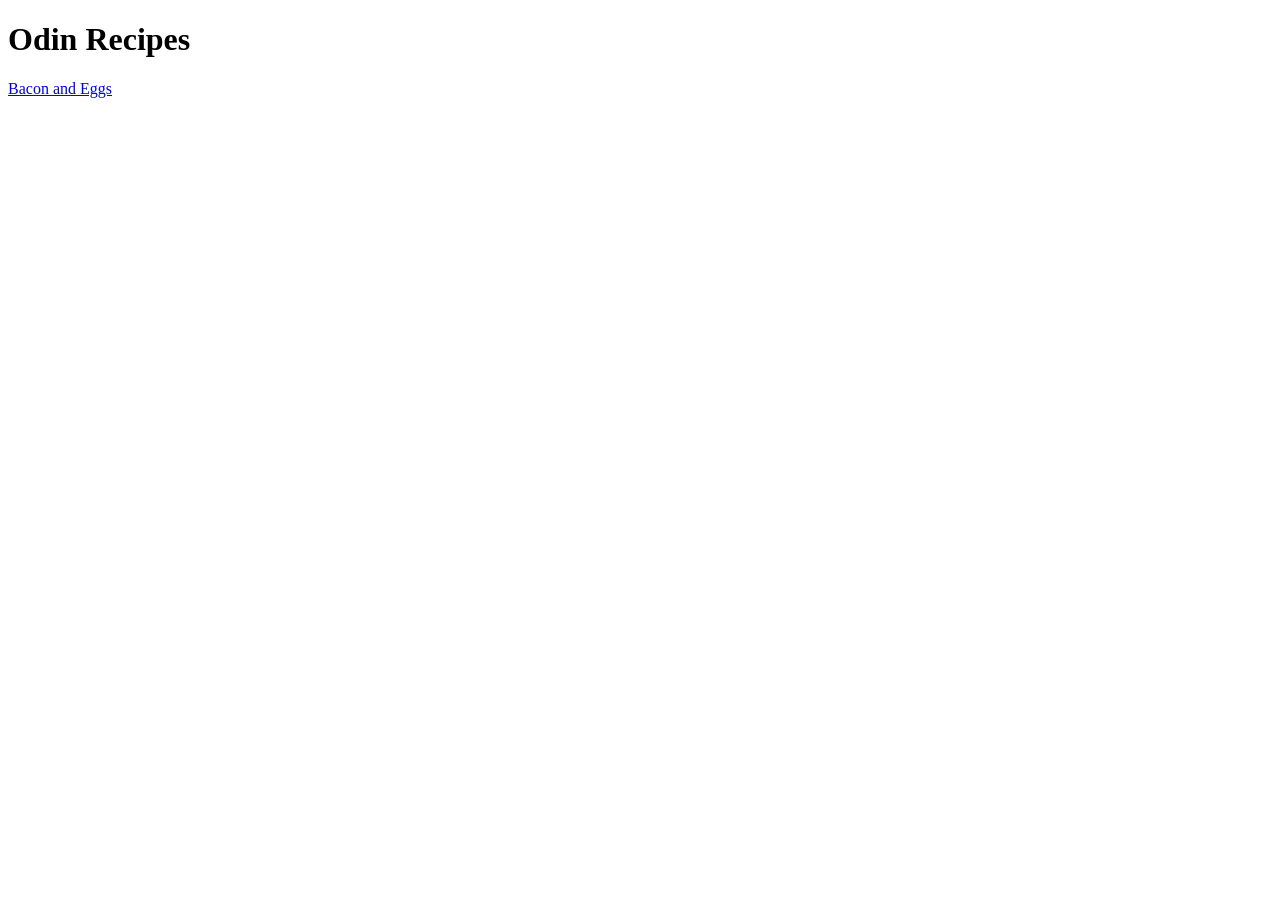
<file: index.html>
<!DOCTYPE html>
<html>
    <head>
        <meta charset="utf-8">
        <title>Odin Project Recipes</title>
    </head>

    <body>
        <h1>Odin Recipes</h1>
        <a href="./recipes/bacon-and-egg.html">Bacon and Eggs</a>
    </body>
</html>
</file>
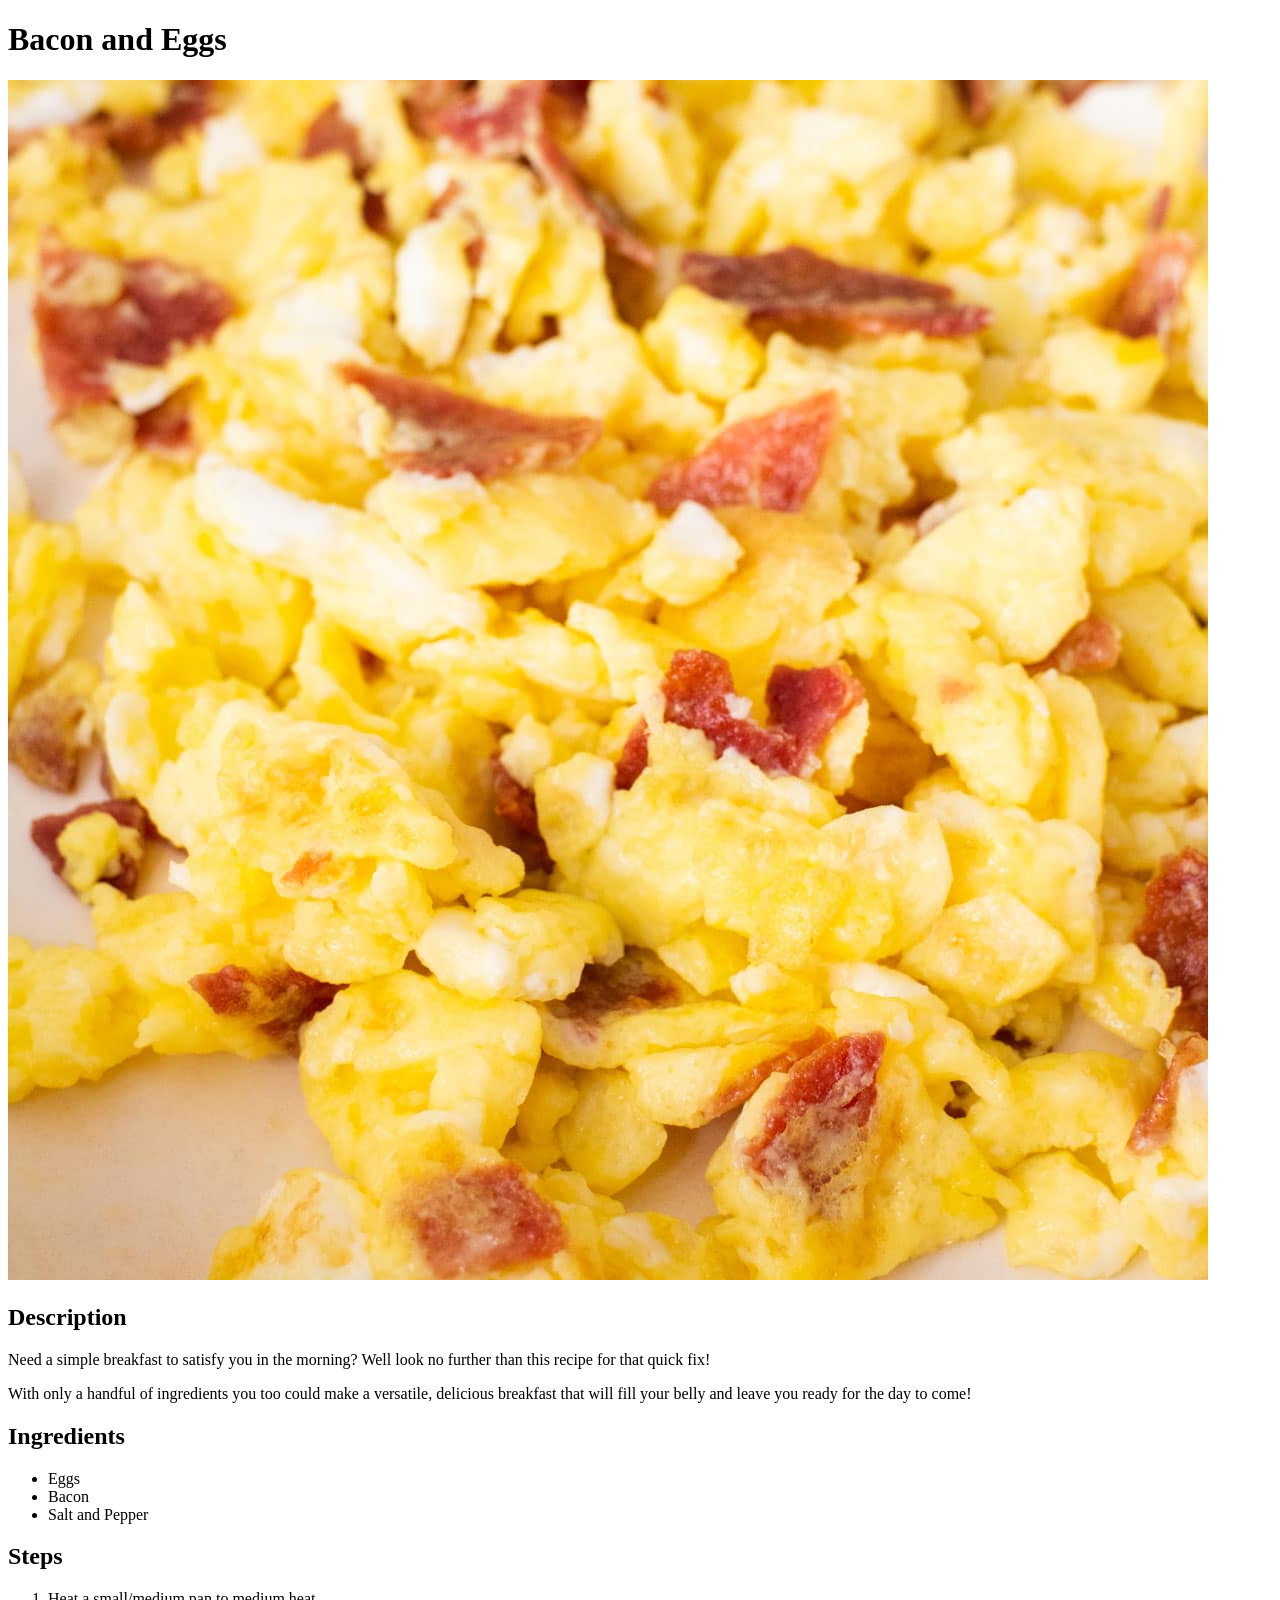
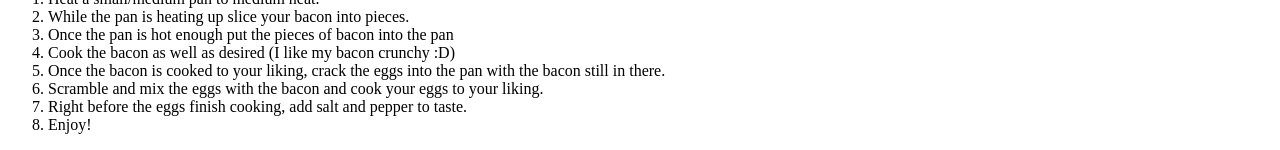
<file: recipes/bacon-and-egg.html>
<!DOCTYPE html>
<html>
    <head>
        <meta charset="utf-8">
        <title>Bacon and Eggs</title>
    </head>

    <body>
        <h1>Bacon and Eggs</h1>

        <img src="../images/baconAndEggs.jpg" alt="bacon and eggs scrambled">

        <h2>Description</h2>
            <p>Need a simple breakfast to satisfy you in the morning? Well look
                no further than this recipe for that quick fix!
            </p>
            <p>With only a handful of ingredients you too could make a versatile,
                delicious breakfast that will fill your belly and leave you ready
                for the day to come!
            </p>
        
        <h2>Ingredients</h2>
            <ul>
                <li>Eggs</li>
                <li>Bacon</li>
                <li>Salt and Pepper</li>
            </ul>

        <h2>Steps</h2>
            <ol>
                <li>Heat a small/medium pan to medium heat.</li>
                <li>
                    While the pan is heating up slice your bacon into pieces.
                </li>
                <li>Once the pan is hot enough put the pieces of bacon into
                    the pan
                </li>
                <li>Cook the bacon as well as desired (I like my bacon crunchy
                    :D)
                </li>
                <li>Once the bacon is cooked to your liking, crack the eggs into
                    the pan with the bacon still in there.
                </li>
                <li>Scramble and mix the eggs with the bacon and cook your eggs
                    to your liking.
                </li>
                <li>Right before the eggs finish cooking, add salt and pepper to
                    taste.
                </li>
                <li>Enjoy!</li>
            </ol>
    </body>
</html>
</file>
